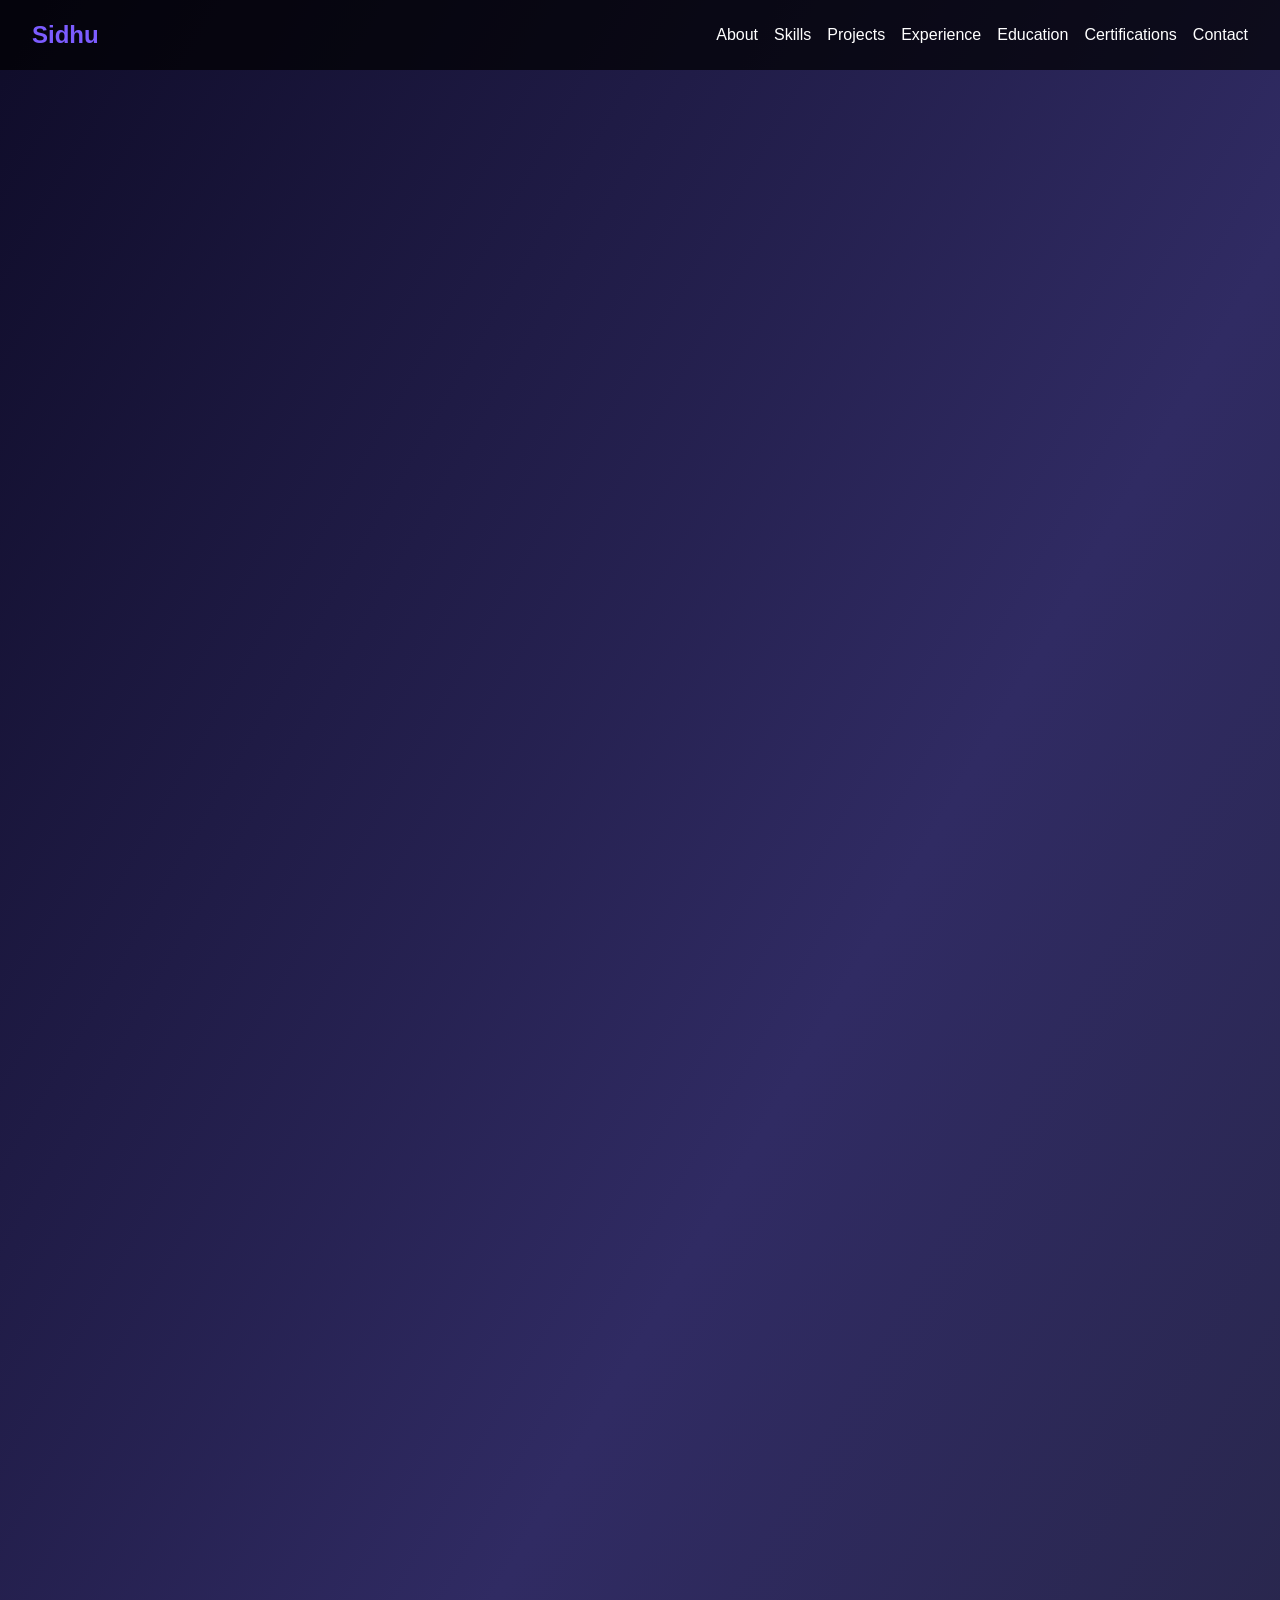
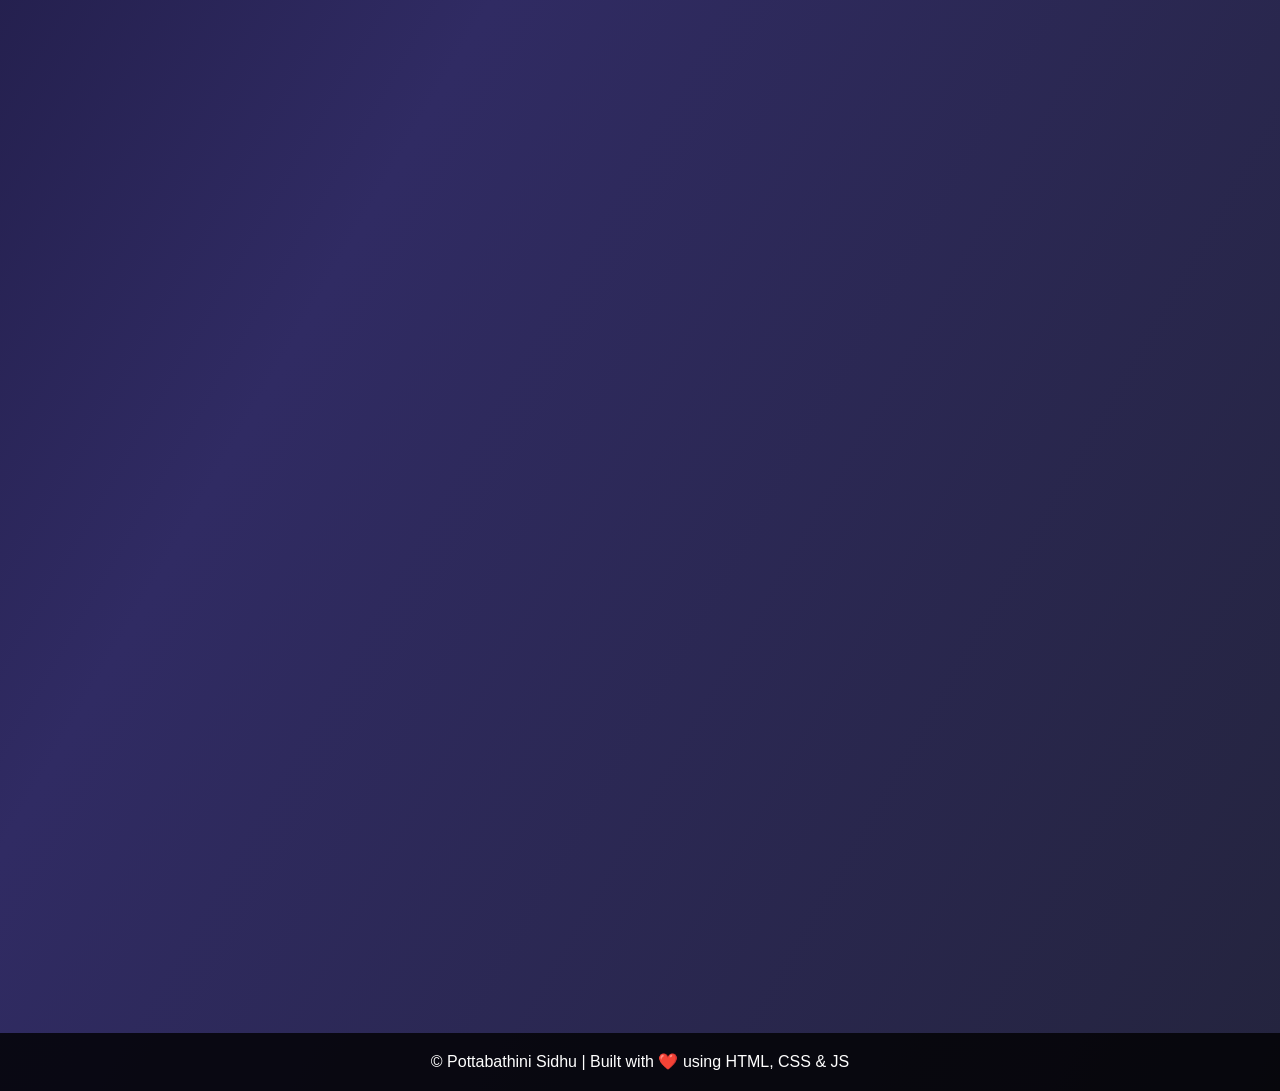
<file: index (1).html>
<!DOCTYPE html>
<html lang="en">
<head>
  <meta charset="UTF-8" />
  <meta name="viewport" content="width=device-width, initial-scale=1.0" />
  <title>Pottabathini Sidhu | Portfolio</title>
  <link rel="stylesheet" href="styles.css" />
</head>
<body>
  <nav class="navbar">
    <div class="logo">Sidhu</div>
    <button id="menuToggle">☰</button>
    <ul class="nav-links">
      <li><a href="#about">About</a></li>
      <li><a href="#skills">Skills</a></li>
      <li><a href="#projects">Projects</a></li>
      <li><a href="#experience">Experience</a></li>
      <li><a href="#education">Education</a></li>
      <li><a href="#certifications">Certifications</a></li>
      <li><a href="#contact">Contact</a></li>
    </ul>
  </nav>

  <section class="hero reveal">
    <h1>Hello, I’m <span>Pottabathini Sidhu</span></h1>
    <p>A Fresher aspiring <b>Data Analyst</b> & <b>Web Developer</b></p>
    <div class="buttons">
      <a href="#projects" class="btn">See My Work</a>
      <a href="#contact" class="btn secondary">Hire Me</a>
    </div>
  </section>

  <section id="about" class="reveal">
    <h2>About Me</h2>
    <p>Recent graduate with a strong academic background, eager to apply skills
    and knowledge in a dynamic work environment. Passion for learning,
    problem-solving, and adapting to new challenges.</p>
  </section>

  <section id="skills" class="reveal">
    <h2>My Skills</h2>
    <ul class="skills-list" id="skillsList"></ul>
  </section>

  <section id="projects" class="reveal">
    <h2>My Projects</h2>
    <div class="projects-grid" id="projectsGrid"></div>
  </section>

  <section id="experience" class="reveal">
    <h2>Experience</h2>
    <div class="projects-grid">
      <div class="project-card">
        <h3>Web Development Intern</h3>
        <p>Kobdub, Hanamkonda (Remote) — Jul '25 – Aug '25</p>
      </div>
      <div class="project-card">
        <h3>Front-End Web Development Intern</h3>
        <p>IBM, Hanamkonda (Remote) — Aug '25 – Oct '25</p>
      </div>
    </div>
  </section>

  <section id="education" class="reveal">
    <h2>Education</h2>
    <div class="projects-grid">
      <div class="project-card">
        <h3>Bachelor of Computer Applications</h3>
        <p>Masterji Degree & PG College, Warangal (GPA: 7.5)</p>
      </div>
      <div class="project-card">
        <h3>Intermediate MPC</h3>
        <p>Sr. NVB Junior College, Hanamkonda (GPA: 69.6)</p>
      </div>
      <div class="project-card">
        <h3>High School (MPC)</h3>
        <p>St. Francis Akshara High School, Kazipet (GPA: 10.0)</p>
      </div>
    </div>
  </section>

  <section id="certifications" class="reveal">
    <h2>Certifications</h2>
    <ul class="skills-list" id="certList"></ul>
  </section>

  <section id="contact" class="reveal">
    <h2>Contact</h2>
    <p>
      📞 <a href="tel:+918186865891" class="contact-link">+91 8186865891</a><br>
      📧 <a href="mailto:pottabathinisidhu45@gmail.com" class="contact-link">pottabathinisidhu45@gmail.com</a><br>
      🔗 <a href="https://www.linkedin.com/in/pottabathinisidhu" target="_blank" class="contact-link">LinkedIn Profile</a><br>
      📍 Warangal, Telangana, India
    </p>
  </section>

  <footer>
    <p>© <span id="year"></span> Pottabathini Sidhu | Built with ❤️ using HTML, CSS & JS</p>
  </footer>

  <script src="script.js"></script>
</body>
</html>
</file>
<file: styles.css>
/* Base */
*{margin:0;padding:0;box-sizing:border-box;}
body{font-family:'Poppins',sans-serif;background:linear-gradient(120deg,#0f0c29,#302b63,#24243e);color:#fff;line-height:1.6;}

/* Navbar */
.navbar{display:flex;justify-content:space-between;align-items:center;padding:1rem 2rem;background:rgba(0,0,0,0.7);position:sticky;top:0;z-index:1000;}
.navbar .logo{font-size:1.5rem;font-weight:bold;color:#7c5cff;}
.nav-links{list-style:none;display:flex;gap:1rem;}
.nav-links li a{color:#fff;text-decoration:none;transition:color .3s;}
.nav-links li a:hover{color:#64ffda;}
#menuToggle{display:none;}

/* Hero */
.hero{height:90vh;display:flex;flex-direction:column;justify-content:center;align-items:center;text-align:center;padding:2rem;}
.hero h1 span{color:#7c5cff;}
.buttons .btn{background:#7c5cff;color:white;padding:.7rem 1.5rem;margin:.5rem;border-radius:25px;text-decoration:none;transition:background .3s;}
.buttons .btn.secondary{background:#64ffda;color:#000;}
.buttons .btn:hover{background:#5a3fdc;}

/* Sections */
section{padding:4rem 2rem;}
h2{margin-bottom:1rem;font-size:2rem;color:#64ffda;}

/* Skills */
.skills-list{display:flex;flex-wrap:wrap;gap:.5rem;}
.skills-list li{list-style:none;background:rgba(255,255,255,0.1);padding:.5rem 1rem;border-radius:20px;}

/* Projects */
.projects-grid{display:grid;grid-template-columns:repeat(auto-fit,minmax(250px,1fr));gap:1rem;}
.project-card{background:rgba(255,255,255,0.1);padding:1.5rem;border-radius:15px;transition:transform .3s;}
.project-card:hover{transform:translateY(-10px);}

/* Contact */
.contact-link{color:#64ffda;text-decoration:none;font-weight:bold;transition:color .3s;}
.contact-link:hover{color:#7c5cff;text-decoration:underline;}

/* Footer */
footer{text-align:center;padding:1rem;background:rgba(0,0,0,0.8);}

/* Scroll Animation */
.reveal{opacity:0;transform:translateY(40px);transition:all .8s ease;}
.reveal.active{opacity:1;transform:translateY(0);}

/* Responsive */
@media(max-width:768px){
.nav-links{display:none;flex-direction:column;background:rgba(0,0,0,0.9);position:absolute;top:60px;right:0;width:200px;padding:1rem;}
.nav-links.show{display:flex;}
#menuToggle{display:block;background:none;border:none;color:#fff;font-size:1.5rem;}
}
</file>
